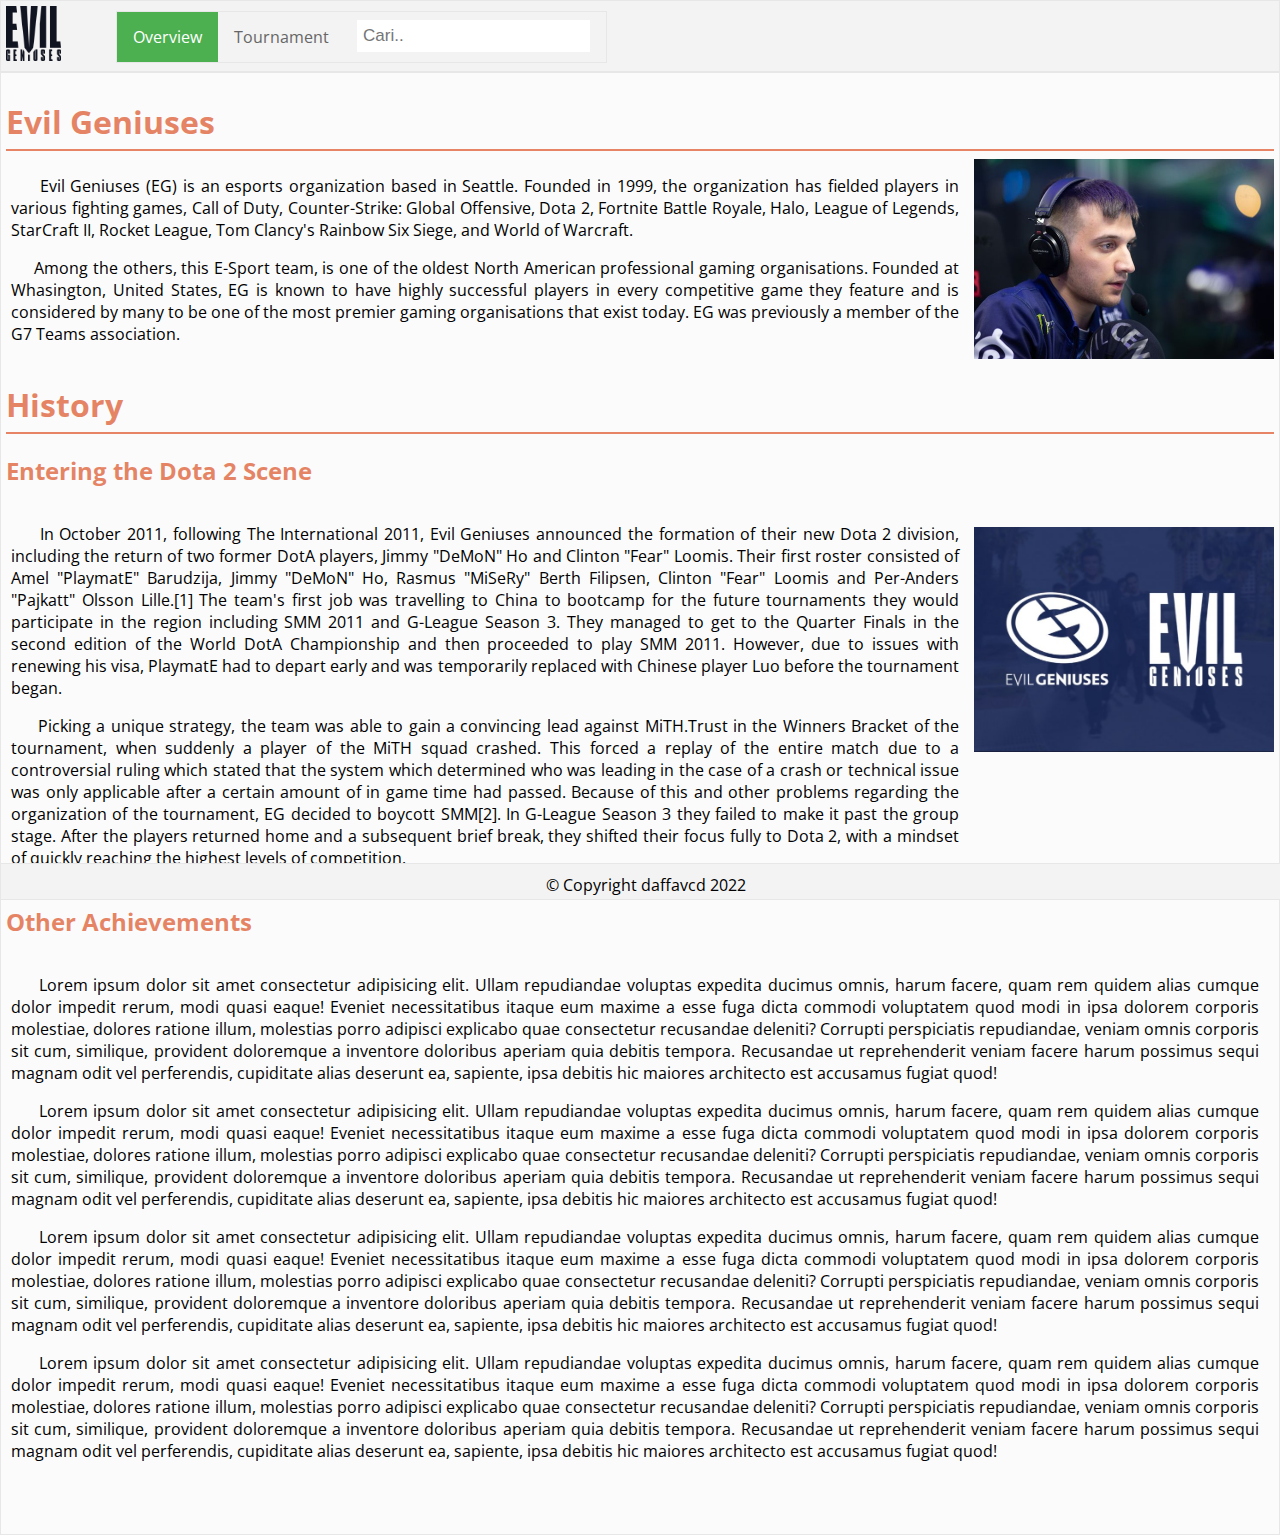
<file: index.html>
<!DOCTYPE html>
<html lang="en">

<head>
    <title>Tugas JBSHT 2</title>
    <link rel="stylesheet" href="style.css">
    <link href='https://fonts.googleapis.com/css?family=Open Sans' rel='stylesheet'>
    <link rel="stylesheet" href="https://cdnjs.cloudflare.com/ajax/libs/font-awesome/4.7.0/css/font-awesome.min.css">
    <meta content="width=device-width, initial-scale=1" name="viewport" />
</head>

<body>
    <header class="atas">
        <nav class="navku">
            <div style="padding: 5px;">
                <img src="img/eg.png" style="width: 55px;">
            </div>
            <div style="margin-left: 50px;padding-top:10px">
                <ul>
                    <li><a class="active" href="#">Overview</a></li>
                    <li><a href="tournament.html">Tournament</a></li>
                    <input style="margin-left: 12px;" class="inputan" type="text" placeholder="Cari..">
                </ul>
            </div>
        </nav>
    </header>
    <main class="body">
        <div id="content">
            <div>
                <h1 style="color:#e26f4ad9;text-align: left;">Evil Geniuses</h1>
                <hr style="border: 1px solid #e26f4ad9;margin-top: -15px;">
            </div>
            <article class="myarticle">
                <div class="blockarticle">
                    <div>
                        <p align="justify">&nbsp&nbsp&nbsp&nbsp Evil Geniuses (EG) is an esports organization
                            based in Seattle. Founded in 1999, the organization has fielded players in various fighting
                            games, Call of Duty, Counter-Strike: Global Offensive, Dota 2,
                            Fortnite Battle Royale, Halo, League of Legends, StarCraft II, Rocket League, Tom Clancy's
                            Rainbow Six Siege, and World of Warcraft.</p>
                        <p align="justify">&nbsp&nbsp&nbsp&nbsp Among the others, this E-Sport team, is one of
                            the
                            oldest North American professional gaming organisations. Founded at Whasington, United
                            States,
                            EG is known to have highly successful players in every
                            competitive game they feature and is considered by many to be one of the most premier gaming
                            organisations that exist today. EG was previously a member of the <br> G7 Teams association.
                        </p>
                    </div>
                </div>
                <aside>
                    <div>
                        <img src="img/rtz.jpg" class="imageart" style="float: right;width: 300px;" alt="">
                    </div>
                </aside>
            </article>
            <div>
                <h1 style="color: #e26f4ad9;text-align: left;">History</h1>
                <hr style="border: 1px solid #e26f4ad9;margin-top: -15px;">
            </div>
            <h2 style="color: #e26f4ad9;text-align: left;">Entering the Dota 2 Scene</h2>
            <article class="myarticle">
                <div class="blockarticle">
                    <div>
                        <p align="justify">&nbsp&nbsp&nbsp&nbsp In October 2011, following The International 2011, Evil
                            Geniuses
                            announced the formation of their new Dota 2 division, including the return of two former
                            DotA
                            players, Jimmy "DeMoN" Ho and Clinton "Fear" Loomis. Their first
                            roster consisted of Amel "PlaymatE" Barudzija, Jimmy "DeMoN" Ho, Rasmus "MiSeRy" Berth
                            Filipsen,
                            Clinton "Fear" Loomis and Per-Anders "Pajkatt" Olsson Lille.[1] The team's first job was
                            travelling to China to bootcamp for the future
                            tournaments they would participate in the region including SMM 2011 and G-League Season
                            3.
                            They
                            managed to get to the Quarter Finals in the second edition of the World DotA
                            Championship
                            and
                            then proceeded to play SMM 2011. However,
                            due to issues with renewing his visa, PlaymatE had to depart early and was temporarily
                            replaced
                            with Chinese player Luo before the tournament began.
                        </p>
                        <p align="justify">&nbsp&nbsp&nbsp&nbsp Picking a unique strategy, the team was
                            able
                            to
                            gain a convincing lead against MiTH.Trust in the Winners Bracket of the tournament, when
                            suddenly a player of the MiTH squad crashed. This forced a replay
                            of the entire match due to a controversial ruling which stated that the system which
                            determined
                            who was leading in the case of a crash or technical issue was only applicable after a
                            certain
                            amount of in game time had passed. Because
                            of this and other problems regarding the organization of the tournament, EG decided to
                            boycott
                            SMM[2]. In G-League Season 3 they failed to make it past the group stage. After the
                            players
                            returned home and a subsequent brief break,
                            they shifted their focus fully to Dota 2, with a mindset of quickly reaching the highest
                            levels
                            of competition.
                        </p>

                    </div>
                </div>
                <aside>
                    <div>
                        <img src="img/eg2.jpg" class="imageart" style="margin-top: 20px;float: right;width: 300px;"
                            alt="">
                    </div>
                </aside>
            </article>
            <h2 style="color: #e26f4ad9;text-align: left;">Other Achievements</h2>
            <article class="myarticle" style="margin-bottom: 51px;">
                <div class="blockarticle">
                    <div id="tempelpara">
                        <p align="justify">
                            &nbsp&nbsp&nbsp&nbsp Lorem ipsum dolor sit amet consectetur adipisicing elit.
                            Ullam repudiandae voluptas expedita ducimus omnis, harum facere, quam rem quidem alias
                            cumque dolor impedit rerum, modi quasi eaque! Eveniet necessitatibus itaque eum maxime a
                            esse fuga dicta commodi voluptatem quod modi in ipsa dolorem corporis molestiae, dolores
                            ratione illum, molestias porro adipisci explicabo quae consectetur recusandae deleniti?
                            Corrupti perspiciatis repudiandae, veniam omnis corporis sit cum, similique, provident
                            doloremque a inventore doloribus aperiam quia debitis tempora. Recusandae ut reprehenderit
                            veniam facere harum possimus sequi magnam odit vel perferendis, cupiditate alias deserunt
                            ea, sapiente, ipsa debitis hic maiores architecto est accusamus fugiat quod!

                        </p>
                    </div>
                </div>
            </article>
        </div>
    </main>
    <footer class="kaki">
        <p style="margin:5px">&copy; Copyright daffavcd 2022 </p>
    </footer>
</body>
<script>
    console.log("daff");
    for (let i = 0; i <= 2; i++) {
        let para = document.createElement("p");
        let node = document.createTextNode("\u00A0\u00A0\u00A0\u00A0 Lorem ipsum dolor sit amet consectetur adipisicing elit. Ullam repudiandae voluptas expedita ducimus omnis, harum facere, quam rem quidem alias cumque dolor impedit rerum, modi quasi eaque! Eveniet necessitatibus itaque eum maxime a esse fuga dicta commodi voluptatem quod modi in ipsa dolorem corporis molestiae, dolores ratione illum, molestias porro adipisci explicabo quae consectetur recusandae deleniti? Corrupti perspiciatis repudiandae, veniam omnis corporis sit cum, similique, provident doloremque a inventore doloribus aperiam quia debitis tempora. Recusandae ut reprehenderit veniam facere harum possimus sequi magnam odit vel perferendis, cupiditate alias deserunt ea, sapiente, ipsa debitis hic maiores architecto est accusamus fugiat quod!");
        para.setAttribute("align", "justify");
        para.appendChild(node);
        const element = document.getElementById("tempelpara");
        element.appendChild(para);
    }

</script>

</html>
</file>
<file: style.css>
.blockarticle {
    width: 100%;
    display: flex;
    padding: 0px 15px 0px 5px;
}

.myarticle {
    display: flex;
}

.navku {
    width: 100%;
    display: flex;
}

.atas {
    position: relative;
    display: flex;
    border: 1px solid #e7e7e7;
    background-color: #f3f3f3;
}

body {
    margin: 0;
    text-align: center;
    font-family: "Open sans", "Helvetica Neue", Helvetica, Arial, sans-serif;
}

a:hover {
    color: #001eb1;
}

#content {
    width: 100%;
}

.body {
    position: relative;
    padding: 5px;
    display: flex;
    border: 1px solid #e7e7e7;
    background-color: #f3f3f354;
}

.atas input[type=text] {
    float: right;
    padding: 6px;
    border: none;
    margin-top: 8px;
    margin-right: 16px;
    font-size: 17px;
}

ul {
    list-style-type: none;
    margin: 0;
    padding: 0;
    overflow: hidden;
    border: 1px solid #e7e7e7;
    background-color: #f3f3f3;
}

li {
    float: left;
}

li a {
    display: block;
    color: #666;
    text-align: center;
    padding: 14px 16px;
    text-decoration: none;
}

li a:hover:not(.active) {
    background-color: #ddd;
}

li a.active {
    color: white;
    background-color: #4CAF50;
}

.kaki {
    border: 1px solid #e7e7e7;
    background-color: #f3f3f3;
    text-align: center;
    height: 25px;
    padding: 5px;
    position: fixed;
    bottom: 0;
    width: 100%;
}

table,
td,
th {
    border: 1px solid #ddd;
    text-align: left;
}

table {
    border-collapse: collapse;
    width: 100%;
}

th,
td {
    padding: 15px;
}
</file>
